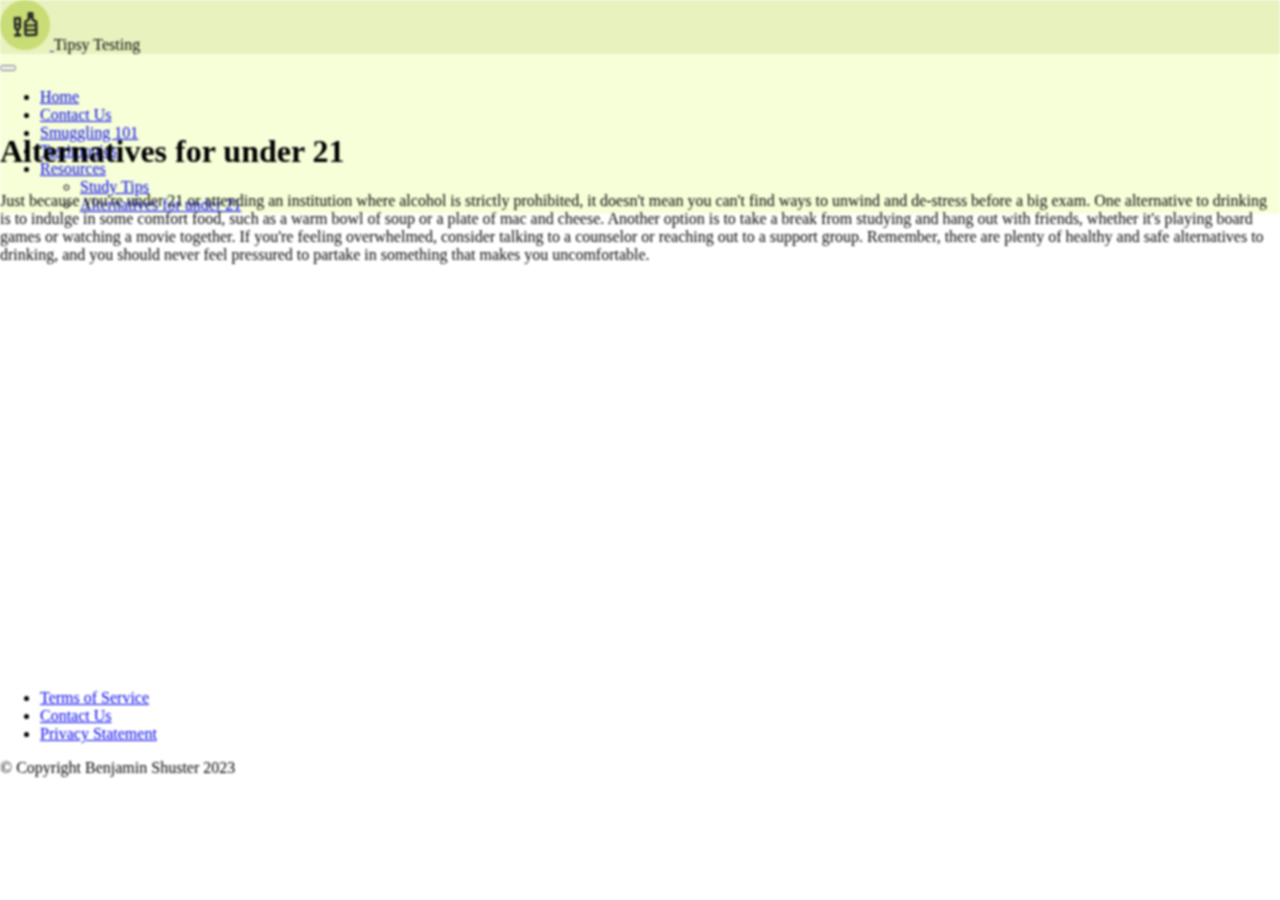
<file: reducedAnimations/alternatives.html>
<!-- DEVELOPER: Benjamin Shuster, IS117-002, Spring 2023 -->
<!doctype html>
<html lang="en">
<head>
  <meta charset="UTF-8">
  <meta name="viewport"
        content="width=device-width, user-scalable=no, initial-scale=1.0, maximum-scale=1.0, minimum-scale=1.0">
  <meta http-equiv="X-UA-Compatible" content="ie=edge">
  <meta name="description" content="How to do better on exams by drinking alcoholic beverages ">
  <meta name="keywords" content="Alcohol, Studying, Exam, Testing, Beer, Wine">
  <meta name="author" content="Benjamin Shuster">
  <!--    https://www.w3schools.com/tags/tag_meta.asp   -->
  <title>Alternatives for under 21</title>
  <!--  bootstraps css code  -->
  <link href="https://cdn.jsdelivr.net/npm/bootstrap@5.3.0-alpha1/dist/css/bootstrap.min.css" rel="stylesheet" integrity="sha384-GLhlTQ8iRABdZLl6O3oVMWSktQOp6b7In1Zl3/Jr59b6EGGoI1aFkw7cmDA6j6gD" crossorigin="anonymous">
  <link rel="stylesheet" href="Styles/global.css">
  <link rel="shortcut icon" href="Images/logo.png" type="image/x-icon">
</head>
<body>
<script src="Scripts/navigation.js"></script>
<!--this injects the navbar using js so I can modify it in one file-->
<main>
  <h1 class="text-center my-5 ">Alternatives for under 21</h1>
  <div class="mt-5 container d-flex justify-content-center" >
    <p class="lh-lg w-75">Just because you're under 21 or attending an institution where alcohol is strictly prohibited, it doesn't mean you can't find ways to unwind and de-stress before a big exam. One alternative to drinking is to indulge in some comfort food, such as a warm bowl of soup or a plate of mac and cheese. Another option is to take a break from studying and hang out with friends, whether it's playing board games or watching a movie together. If you're feeling overwhelmed, consider talking to a counselor or reaching out to a support group. Remember, there are plenty of healthy and safe alternatives to drinking, and you should never feel pressured to partake in something that makes you uncomfortable.
    </p>
  </div>
</main>

<script src="Scripts/footer.js"></script>
<!--this injects the footer using js so I can modify it in one file-->


<!--bootstraps javascript code-->
<script src="https://cdn.jsdelivr.net/npm/bootstrap@5.3.0-alpha1/dist/js/bootstrap.bundle.min.js" integrity="sha384-w76AqPfDkMBDXo30jS1Sgez6pr3x5MlQ1ZAGC+nuZB+EYdgRZgiwxhTBTkF7CXvN" crossorigin="anonymous"></script>
<script src="Scripts/global.js"></script>
</body>
</html>
</file>
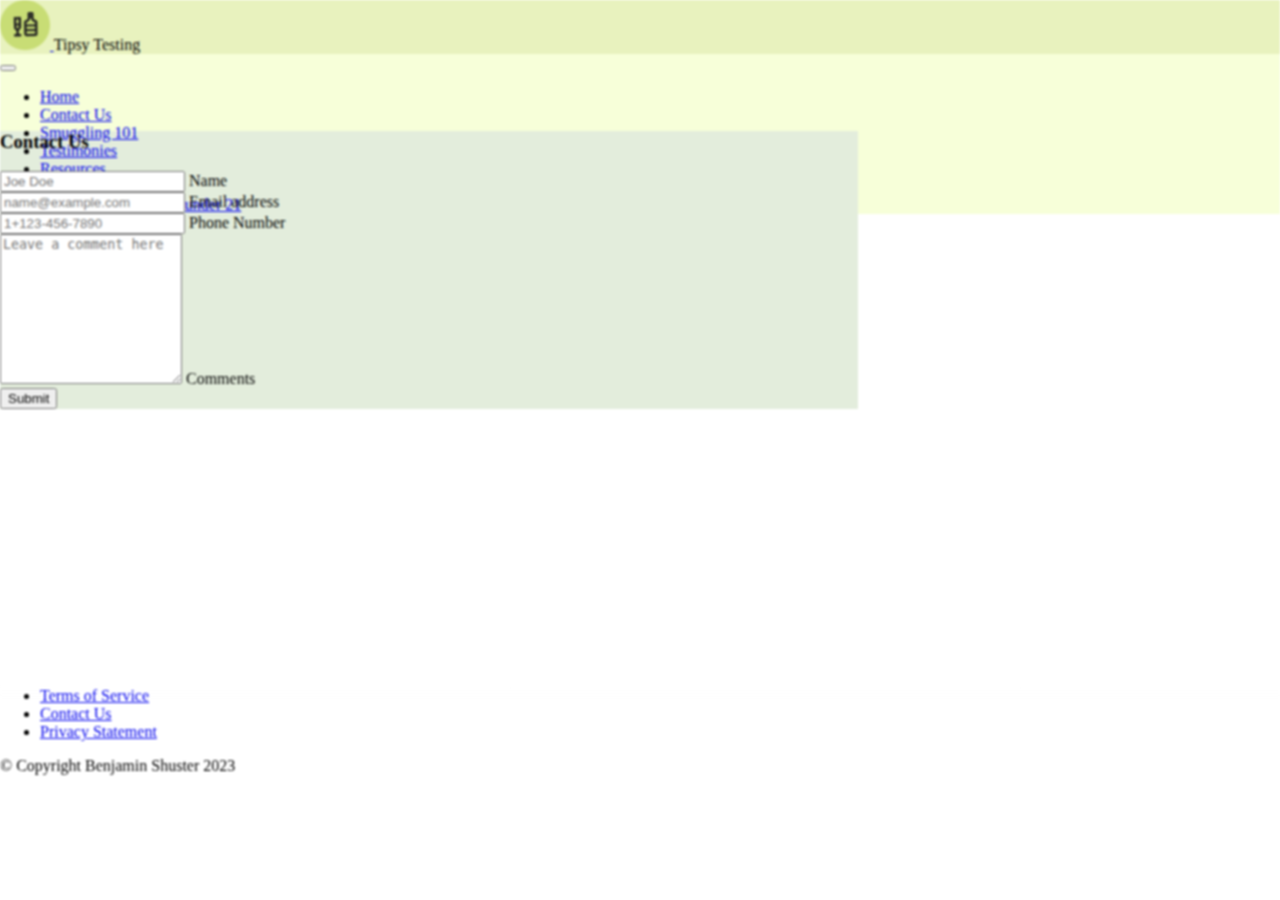
<file: reducedAnimations/contact.html>
<!-- DEVELOPER: Benjamin Shuster, IS117-002, Spring 2023 -->
<!doctype html>
<html lang="en">
<head>
  <meta charset="UTF-8">
  <meta name="viewport"
        content="width=device-width, user-scalable=no, initial-scale=1.0, maximum-scale=1.0, minimum-scale=1.0">
  <meta http-equiv="X-UA-Compatible" content="ie=edge">
  <meta name="description" content="How to do better on exams by drinking alcoholic beverages ">
  <meta name="keywords" content="Alcohol, Studying, Exam, Testing, Beer, Wine">
  <meta name="author" content="Benjamin Shuster">
  <!--    https://www.w3schools.com/tags/tag_meta.asp   -->
  <title>Contact Us</title>
  <!--  bootstraps css code  -->
  <link href="https://cdn.jsdelivr.net/npm/bootstrap@5.3.0-alpha1/dist/css/bootstrap.min.css" rel="stylesheet" integrity="sha384-GLhlTQ8iRABdZLl6O3oVMWSktQOp6b7In1Zl3/Jr59b6EGGoI1aFkw7cmDA6j6gD" crossorigin="anonymous">
  <link rel="stylesheet" href="Styles/global.css">
  <link rel="stylesheet" href="Styles/contact.css">
  <link rel="shortcut icon" href="Images/logo.png" type="image/x-icon">
</head>
<body>

<script src="Scripts/navigation.js"></script>
<!--this injects the navbar using js so I can modify it in one file-->

<main>

  <form id="contactForm" onsubmit="return false" class="d-flex flex-column justify-content-center align-items-center container card my-xl-5">
<!--    https://getbootstrap.com/docs/5.3/forms/floating-labels/-->
    <h3 class="text-center mt-5">Contact Us</h3>
    <div class="d-flex flex-column align-items-end w-50">
      <div class="form-floating my-3 w-100">
        <input type="text" class="form-control" id="name" placeholder="Joe Doe">
        <label for="name">Name</label>
      </div>
      <div class="form-floating my-3 w-100">
        <input type="email" class="form-control" id="email" placeholder="name@example.com">
        <label for="email">Email address</label>
      </div>
      <div class="form-floating my-3 w-100">
        <input type="tel" class="form-control" id="phone" placeholder="1+123-456-7890">
        <label for="phone">Phone Number</label>
      </div>
      <div class="form-floating my-3 w-100" >
        <textarea style="height: 150px" class="form-control" placeholder="Leave a comment here" id="comment"></textarea>
        <label for="comment">Comments</label>
      </div>
      <button class="btn btn-outline-secondary mt-4 ml-auto mb-5">Submit</button>
    </div>




  </form>
</main>

<script src="Scripts/footer.js"></script>
<!--this injects the footer using js so I can modify it in one file-->
<!--bootstraps javascript code-->
<script src="https://cdn.jsdelivr.net/npm/bootstrap@5.3.0-alpha1/dist/js/bootstrap.bundle.min.js" integrity="sha384-w76AqPfDkMBDXo30jS1Sgez6pr3x5MlQ1ZAGC+nuZB+EYdgRZgiwxhTBTkF7CXvN" crossorigin="anonymous"></script>
<script src="Scripts/global.js"></script>
</body>
</html>
</file>
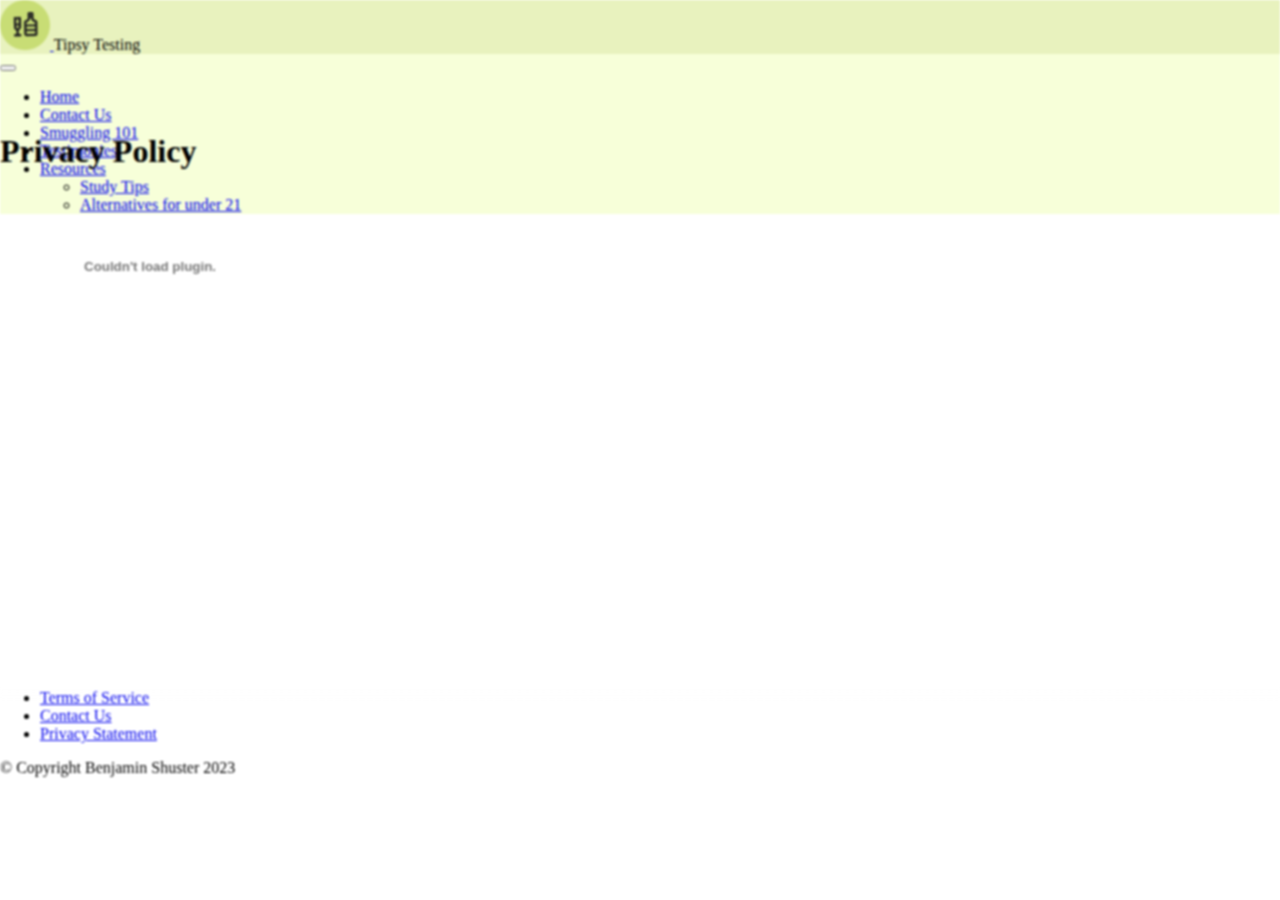
<file: reducedAnimations/privacy.html>
<!-- DEVELOPER: Benjamin Shuster, IS117-002, Spring 2023 -->
<!doctype html>
<html lang="en">
<head>
    <meta charset="UTF-8">
    <meta name="viewport"
          content="width=device-width, user-scalable=no, initial-scale=1.0, maximum-scale=1.0, minimum-scale=1.0">
    <meta http-equiv="X-UA-Compatible" content="ie=edge">
    <meta name="description" content="How to do better on exams by drinking alcoholic beverages ">
    <meta name="keywords" content="Alcohol, Studying, Exam, Testing, Beer, Wine">
    <meta name="author" content="Benjamin Shuster">
    <!--    https://www.w3schools.com/tags/tag_meta.asp   -->
    <title>Privacy Statement</title>
    <!--  bootstraps css code  -->
    <link href="https://cdn.jsdelivr.net/npm/bootstrap@5.3.0-alpha1/dist/css/bootstrap.min.css" rel="stylesheet" integrity="sha384-GLhlTQ8iRABdZLl6O3oVMWSktQOp6b7In1Zl3/Jr59b6EGGoI1aFkw7cmDA6j6gD" crossorigin="anonymous">
    <link rel="stylesheet" href="Styles/global.css">
    <link rel="shortcut icon" href="Images/logo.png" type="image/x-icon">
</head>
<body >


<script src="Scripts/navigation.js"></script>
<!--this injects the navbar using js, so I can modify it in one file-->
<main class="container ">
<h1 class="text-center my-5">Privacy Policy</h1>
<object class="w-100 vh-100 p-5 m-2" data="Documents/PrivacyPolicy.pdf"></object>
<!--    https://www.w3schools.com/TAgs/tag_object.asp-->
</main>


<script src="Scripts/footer.js"></script>
<!--this injects the footer using js so I can modify it in one file-->

<!--bootstraps javascript code-->
<script src="https://cdn.jsdelivr.net/npm/bootstrap@5.3.0-alpha1/dist/js/bootstrap.bundle.min.js" integrity="sha384-w76AqPfDkMBDXo30jS1Sgez6pr3x5MlQ1ZAGC+nuZB+EYdgRZgiwxhTBTkF7CXvN" crossorigin="anonymous"></script>
<script src="Scripts/global.js"></script>
</body>
</html>
</file>
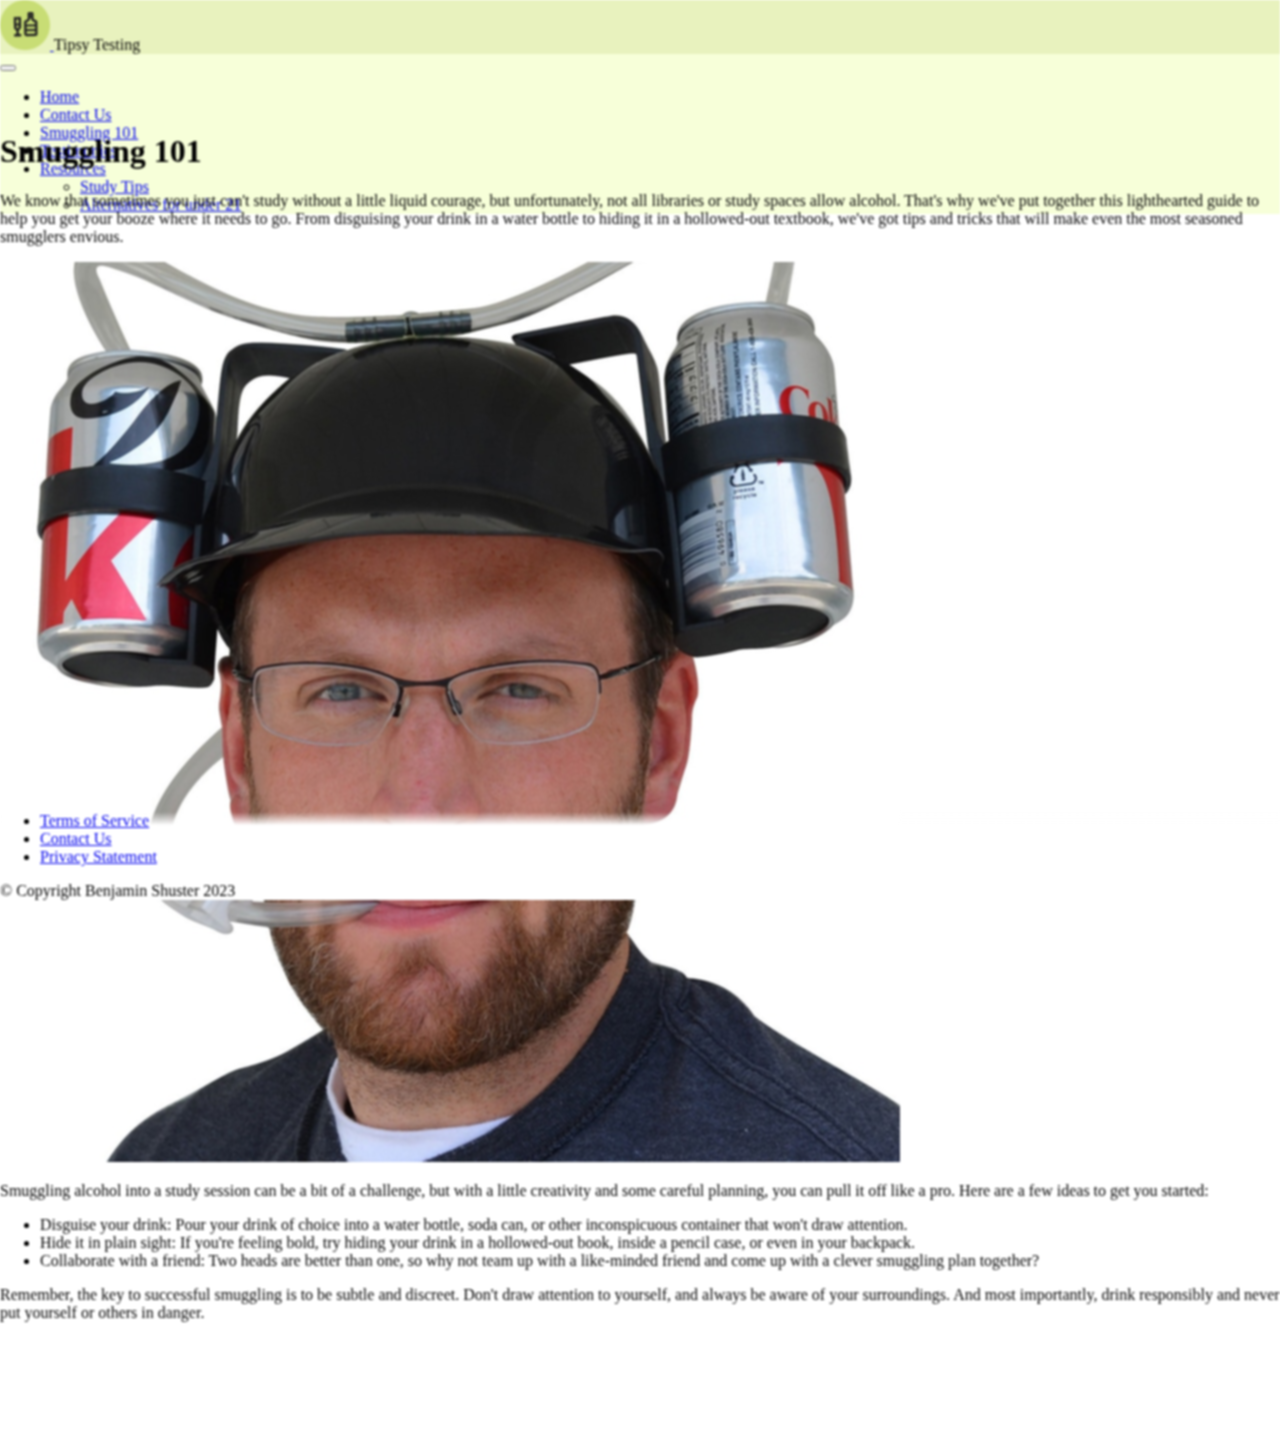
<file: reducedAnimations/smuggling.html>
<!-- DEVELOPER: Benjamin Shuster, IS117-002, Spring 2023 -->
<!doctype html>
<html lang="en">
<head>
    <meta charset="UTF-8">
    <meta name="viewport"
          content="width=device-width, user-scalable=no, initial-scale=1.0, maximum-scale=1.0, minimum-scale=1.0">
    <meta http-equiv="X-UA-Compatible" content="ie=edge">
    <meta name="description" content="How to do better on exams by drinking alcoholic beverages ">
    <meta name="keywords" content="Alcohol, Studying, Exam, Testing, Beer, Wine">
    <meta name="author" content="Benjamin Shuster">
    <!--    https://www.w3schools.com/tags/tag_meta.asp   -->
    <title>Smuggling 101</title>
    <!--  bootstraps css code  -->
    <link href="https://cdn.jsdelivr.net/npm/bootstrap@5.3.0-alpha1/dist/css/bootstrap.min.css" rel="stylesheet" integrity="sha384-GLhlTQ8iRABdZLl6O3oVMWSktQOp6b7In1Zl3/Jr59b6EGGoI1aFkw7cmDA6j6gD" crossorigin="anonymous">
    <link rel="stylesheet" href="Styles/global.css">
    <link rel="stylesheet" href="Styles/smuggling.css">
    <link rel="shortcut icon" href="Images/logo.png" type="image/x-icon">
</head>
<body>
<script src="Scripts/navigation.js"></script>
<!--this injects the navbar using js so I can modify it in one file-->

<main>
    <h1 class="text-center my-5 ">Smuggling 101</h1>
    <div class="container d-flex justify-content-center align-items-center flex-column">
        <p class="lh-lg">We know that sometimes you just can't study without a little liquid courage, but unfortunately, not all libraries or study spaces allow alcohol. That's why we've put together this lighthearted guide to help you get your booze where it needs to go. From disguising your drink in a water bottle to hiding it in a hollowed-out textbook, we've got tips and tricks that will make even the most seasoned smugglers envious.
        </p>
<img class="img-fluid" src="Images/idea.png" alt="A man with a beer hat">

    <p class="lh-lg">

        Smuggling alcohol into a study session can be a bit of a challenge, but with a little creativity and some careful planning, you can pull it off like a pro. Here are a few ideas to get you started:

       <ul>
        <li>
            Disguise your drink: Pour your drink of choice into a water bottle, soda can, or other inconspicuous container that won't draw attention.
        </li>

        <li>Hide it in plain sight: If you're feeling bold, try hiding your drink in a hollowed-out book, inside a pencil case, or even in your backpack.</li>

        <li>
            Collaborate with a friend: Two heads are better than one, so why not team up with a like-minded friend and come up with a clever smuggling plan together?
        </li>

    </ul>

        Remember, the key to successful smuggling is to be subtle and discreet. Don't draw attention to yourself, and always be aware of your surroundings. And most importantly, drink responsibly and never put yourself or others in danger.
    </p>

    </div>
</main>

<script src="Scripts/footer.js"></script>
<!--this injects the footer using js so I can modify it in one file-->
<!--bootstraps javascript code-->
<script src="https://cdn.jsdelivr.net/npm/bootstrap@5.3.0-alpha1/dist/js/bootstrap.bundle.min.js" integrity="sha384-w76AqPfDkMBDXo30jS1Sgez6pr3x5MlQ1ZAGC+nuZB+EYdgRZgiwxhTBTkF7CXvN" crossorigin="anonymous"></script>
<script src="Scripts/global.js"></script>
</body>
</html>
</file>
<file: reducedAnimations/Styles/global.css>
/* DEVELOPER: Benjamin Shuster, IS117-002, Spring 2023 */
#navbar-navElm{
    background-color: #f7ffd9 !important;
    z-index: 1000!important;
/*    https://stackoverflow.com/questions/43542922/how-to-avoid-bootstrap-css-overriding-the-custom-css*/
}
#header-headerElm{
    background-color: #E8F2BE!important;
}
header{
    height: 7em;
}
*{
    box-sizing: border-box;

}
body,html {
    margin: 0;
    padding: 0;
}
body{
/*    🍺     */
    filter: blur(1.15px);
/*    🍺     */
}
/*https://stackoverflow.com/questions/44645465/when-using-height-100vh-for-the-container-vertical-scrollbar-appears*/
a.logo-link:hover{
    animation: spin .75s infinite ease-in-out;
}
@keyframes spin {
    0%{
        transform: rotateY(0deg);
    }
    100% {
        transform: rotateY(360deg);
    }

}
main{
    min-height: 60vh;
}
.footer{
    position: sticky;
    bottom: 0;
    background: linear-gradient(180deg, rgba(255,255,255,0) 0%, rgba(255,255,255,1) 15%, rgba(255,255,255,1) 100%);
/*    the gradient shows there is stuff below to scroll to*/
/*    I used https://cssgradient.io/ */
}
</file>
<file: reducedAnimations/Styles/contact.css>
/* DEVELOPER: Benjamin Shuster, IS117-002, Spring 2023 */
#contactForm {
    background:#e3eddc ;
    width: 67%;
}
/*https://developer.mozilla.org/en-US/docs/Web/CSS/Media_Queries/Using_media_queries*/
/*https://www.w3schools.com/css/css_rwd_mediaqueries.asp*/
 @media only screen and (orientation:portrait ){
     #contactForm{
         --bs-bg-opacity: unset!important;
         background-color: unset!important;
         border: none!important;
         width: 100%!important;
     }
     #contactForm div{
         width: 100%!important;
     }

}
</file>
<file: reducedAnimations/Styles/smuggling.css>
/* DEVELOPER: Benjamin Shuster, IS117-002, Spring 2023 */
</file>
